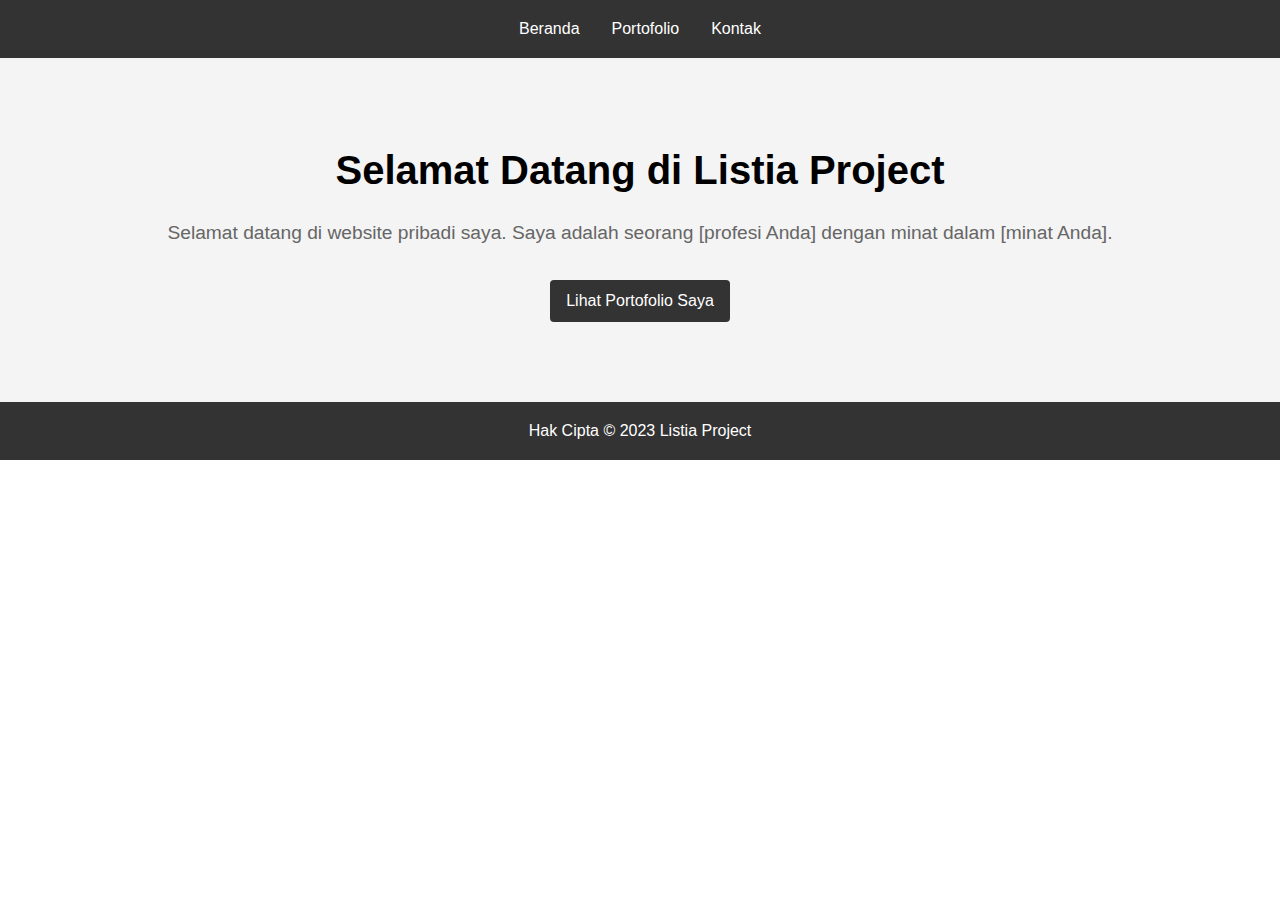
<file: index.html>
<!DOCTYPE html>
<html lang="en">
<head>
    <meta charset="UTF-8">
    <meta name="viewport" content="width=device-width, initial-scale=1.0">
    <title>Listia Project</title>
    <link rel="stylesheet" href="styles.css">
</head>
<body>
    <header>
        <nav>
            <ul>
                <li><a href="index.html">Beranda</a></li>
                <li><a href="portofolio.html">Portofolio</a></li>
                <li><a href="contact.html">Kontak</a></li>
            </ul>
        </nav>
    </header>
    
    <section class="hero">
        <h1>Selamat Datang di Listia Project</h1>
        <p>Selamat datang di website pribadi saya. Saya adalah seorang <span class="highlight">[profesi Anda]</span> dengan minat dalam <span class="highlight">[minat Anda]</span>.</p>
        <a href="portfolio.html" class="btn">Lihat Portofolio Saya</a>
    </section>

    <footer>
        <p>Hak Cipta © 2023 Listia Project</p>
    </footer>
</body>
</html>
</file>
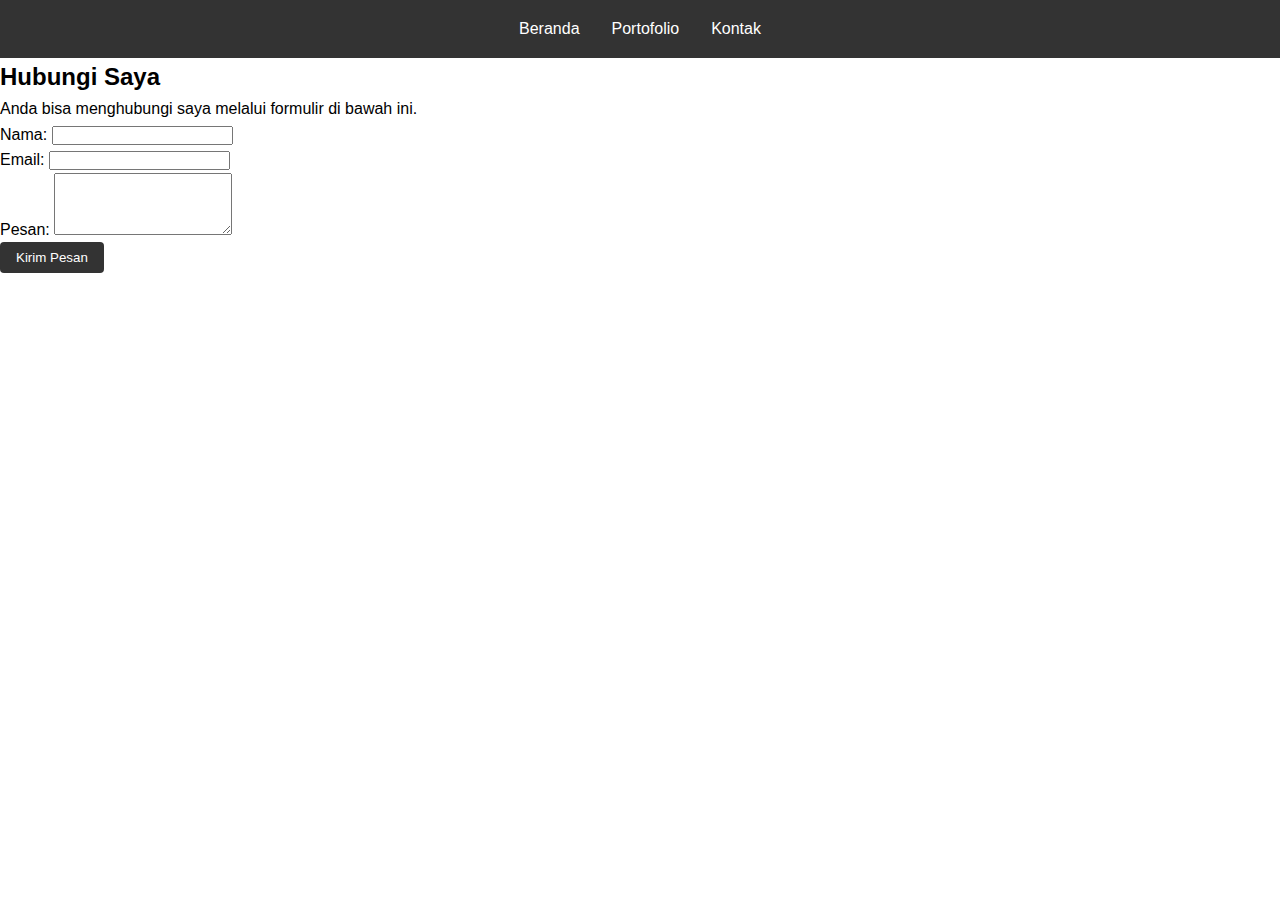
<file: contact.html>
<!DOCTYPE html>
<html lang="en">
<head>
    <meta charset="UTF-8">
    <meta name="viewport" content="width=device-width, initial-scale=1.0">
    <title>Kontak</title>
    <link rel="stylesheet" href="styles.css">
</head>
<body>
    <header>
        <nav>
            <ul>
                <li><a href="index.html">Beranda</a></li>
                <li><a href="portfolio.html">Portofolio</a></li>
                <li><a href="contact.html">Kontak</a></li>
            </ul>
        </nav>
    </header>
    
    <section class="contact">
        <h2>Hubungi Saya</h2>
        <p>Anda bisa menghubungi saya melalui formulir di bawah ini.</p>
        <form id="contact-form">
            <div class="form-group">
                <label for="name">Nama:</label>
                <input type="text" id="name" name="name" required>
            </div>
            <div class="form-group">
                <label for="email">Email:</label>
                <input type="email" id="email" name="email" required>
            </div>
            <div class="form-group">
                <label for="message">Pesan:</label>
                <textarea id="message" name="message" rows="4" required></textarea>
            </div>
            <button type="submit" class="btn">Kirim Pesan</button>
        </form>
    </section>

    <!-- Footer sama seperti di contoh sebelumnya -->

    <script src="script.js"></script>
</body>
</html>
</file>
<file: styles.css>
/* Reset CSS */
* {
    margin: 0;
    padding: 0;
    box-sizing: border-box;
}

/* Global Styles */
body {
    font-family: Arial, sans-serif;
    line-height: 1.6;
}

header {
    background-color: #333;
    color: #fff;
    text-align: center;
    padding: 1rem;
}

nav ul {
    list-style: none;
    display: flex;
    justify-content: center;
}

nav a {
    color: #fff;
    text-decoration: none;
    margin: 0 1rem;
}

.hero {
    text-align: center;
    padding: 5rem 0;
    background-color: #f4f4f4;
}

.hero h1 {
    font-size: 2.5rem;
    margin-bottom: 1rem;
}

.hero p {
    font-size: 1.2rem;
    color: #666;
    margin-bottom: 2rem;
}

.btn {
    display: inline-block;
    background-color: #333;
    color: #fff;
    padding: 0.5rem 1rem;
    text-decoration: none;
    border: none;
    border-radius: 4px;
}

.btn:hover {
    background-color: #555;
}

footer {
    background-color: #333;
    color: #fff;
    text-align: center;
    padding: 1rem;
}



/* Reset CSS sama seperti di contoh sebelumnya */

/* Global Styles sama seperti di contoh sebelumnya */

.category {
    margin-top: 3rem;
}

.project {
    margin-bottom: 2rem;
}

.project img {
    max-width: 100%;
    height: auto;
}

.project h4 {
    font-size: 1.5rem;
    margin: 0.5rem 0;
}

.project p {
    color: #666;
}

/* Media queries untuk responsif layout */
@media (min-width: 768px) {
    .category {
        display: flex;
        justify-content: space-between;
        align-items: flex-start;
    }

    .project {
        flex-basis: 48%;
    }
}
</file>
